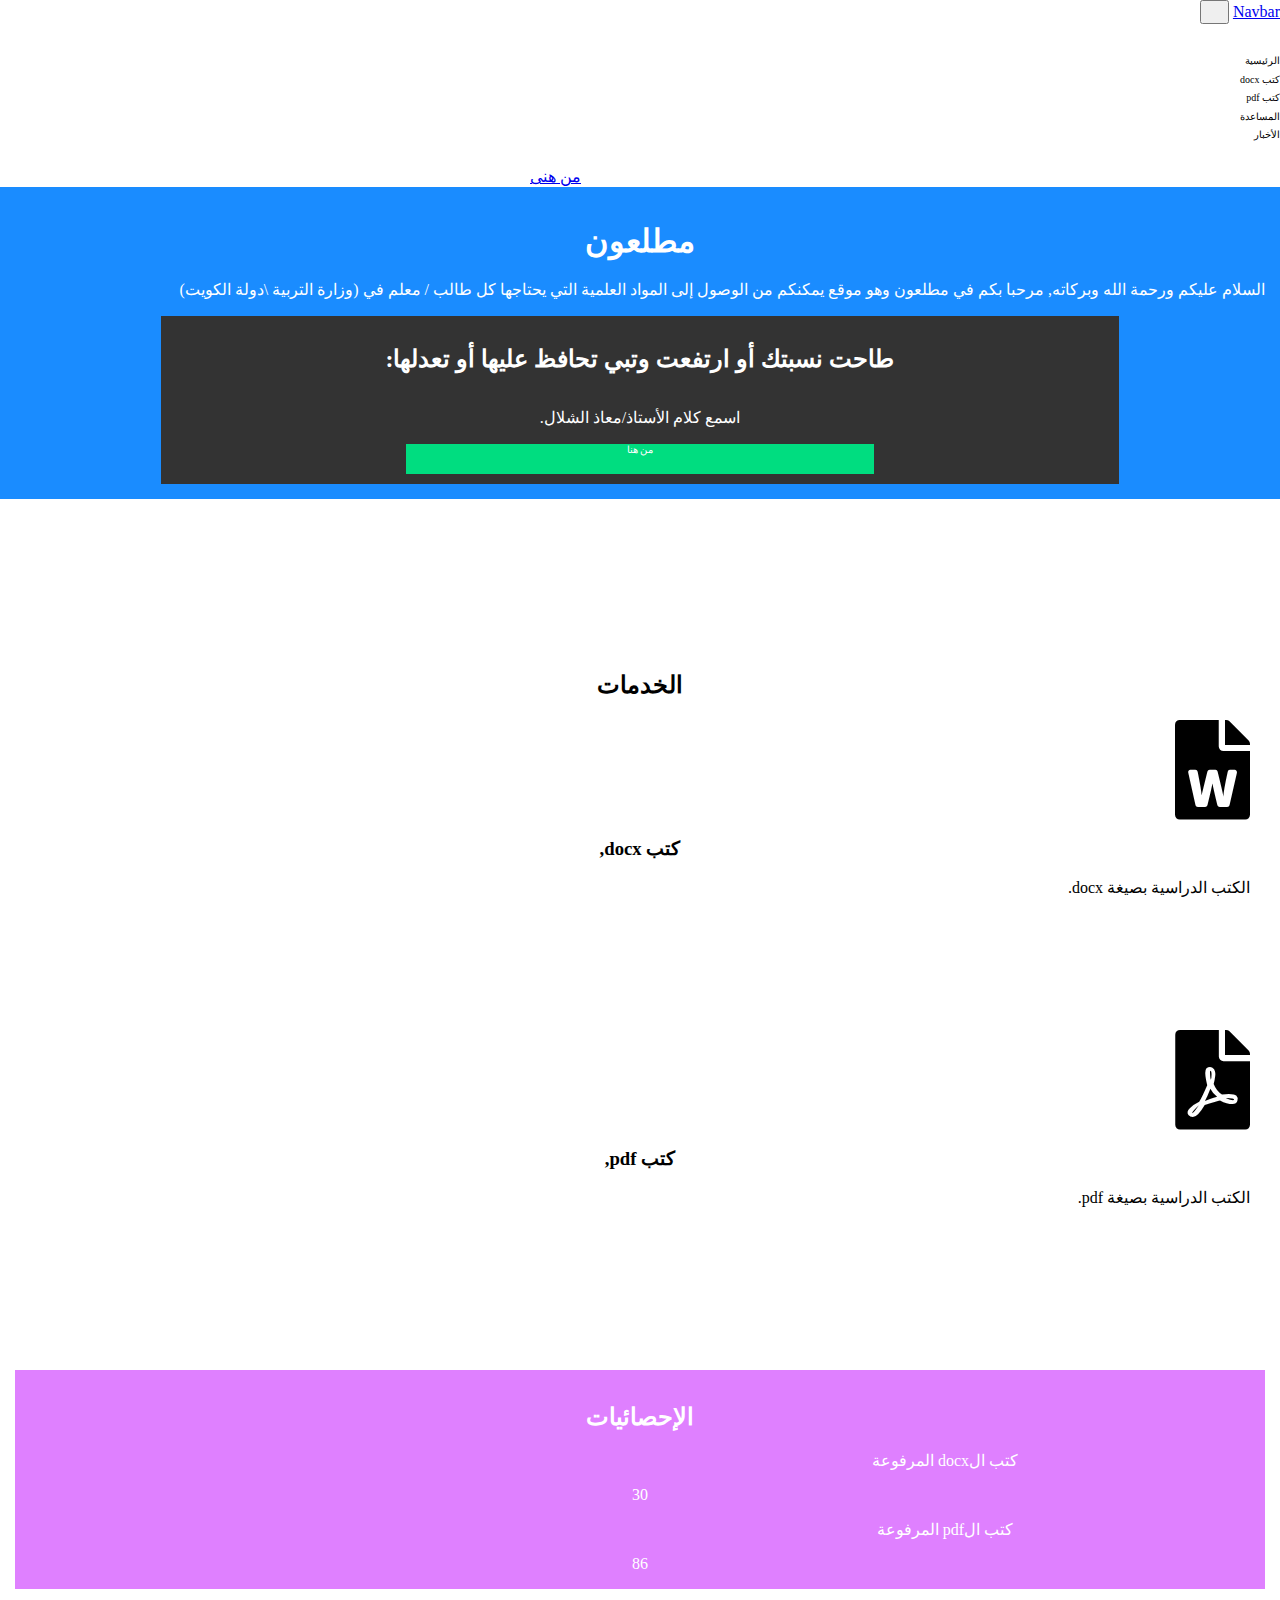
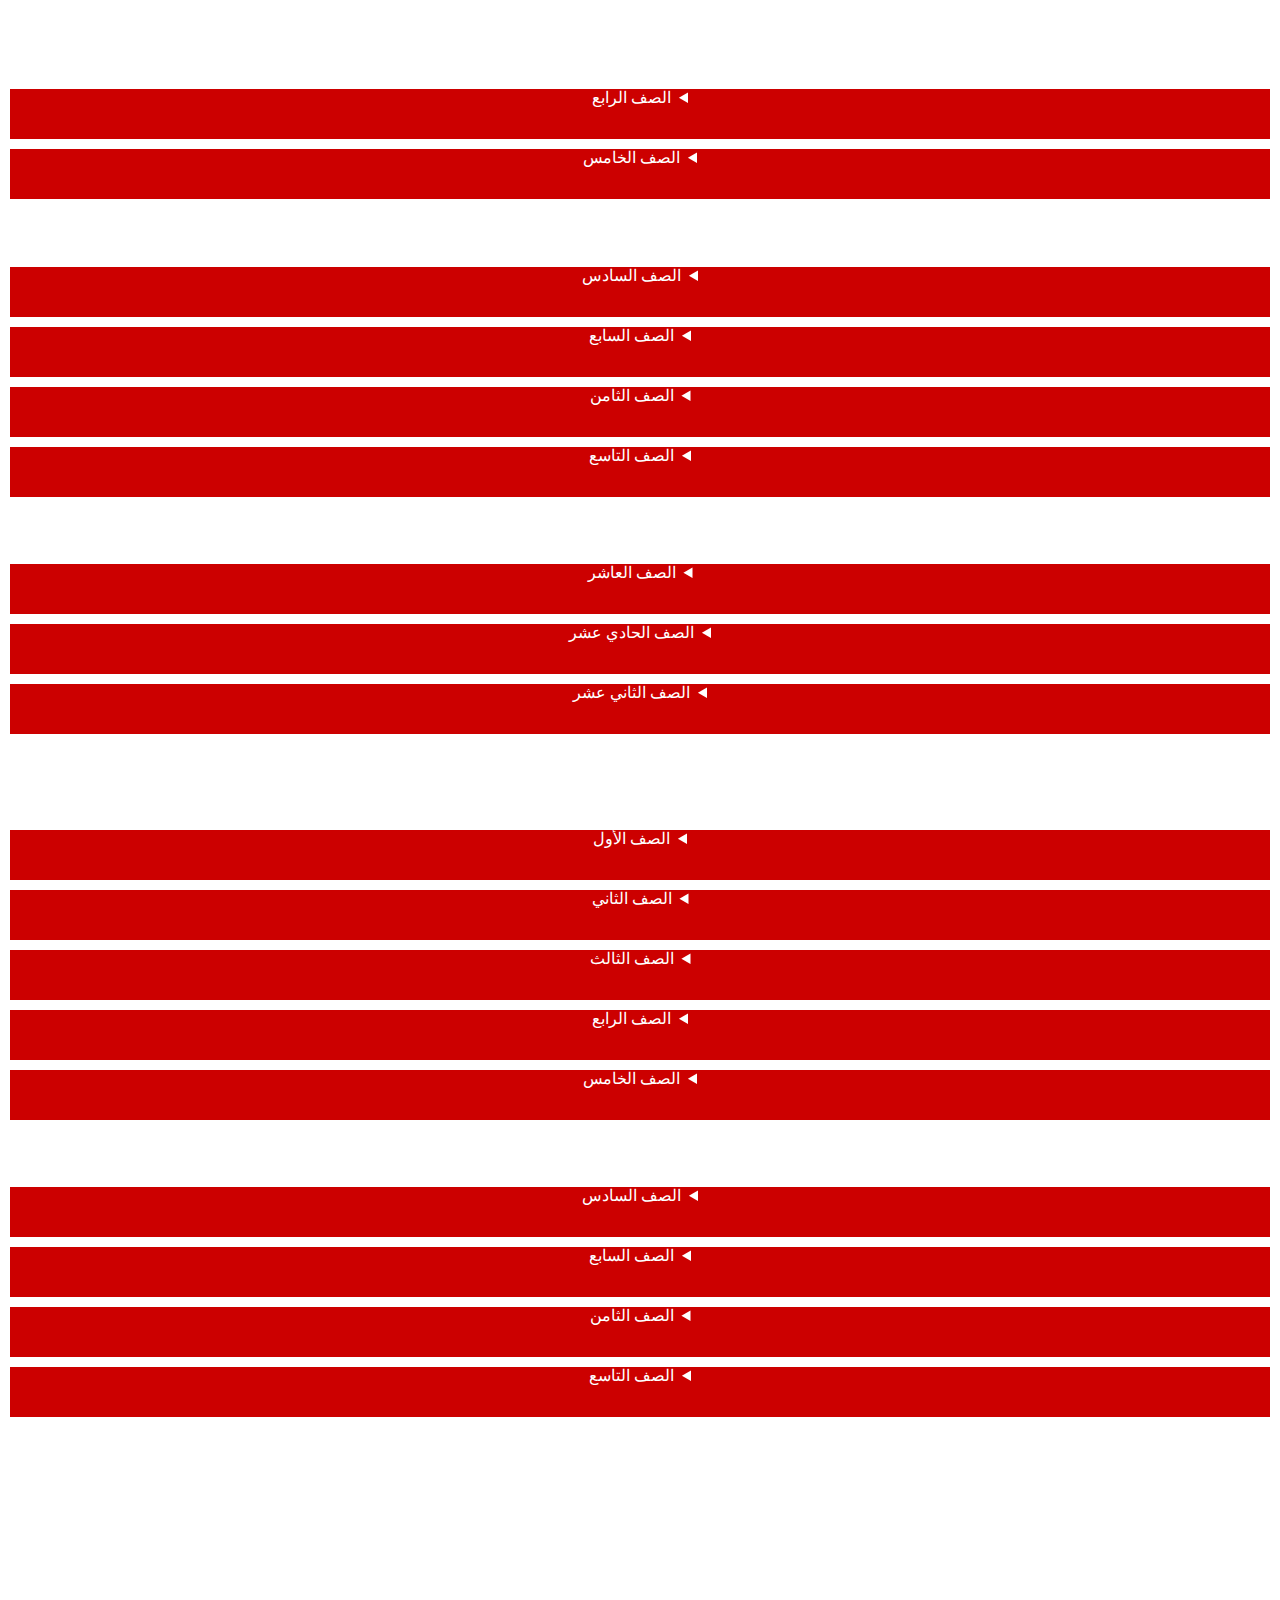
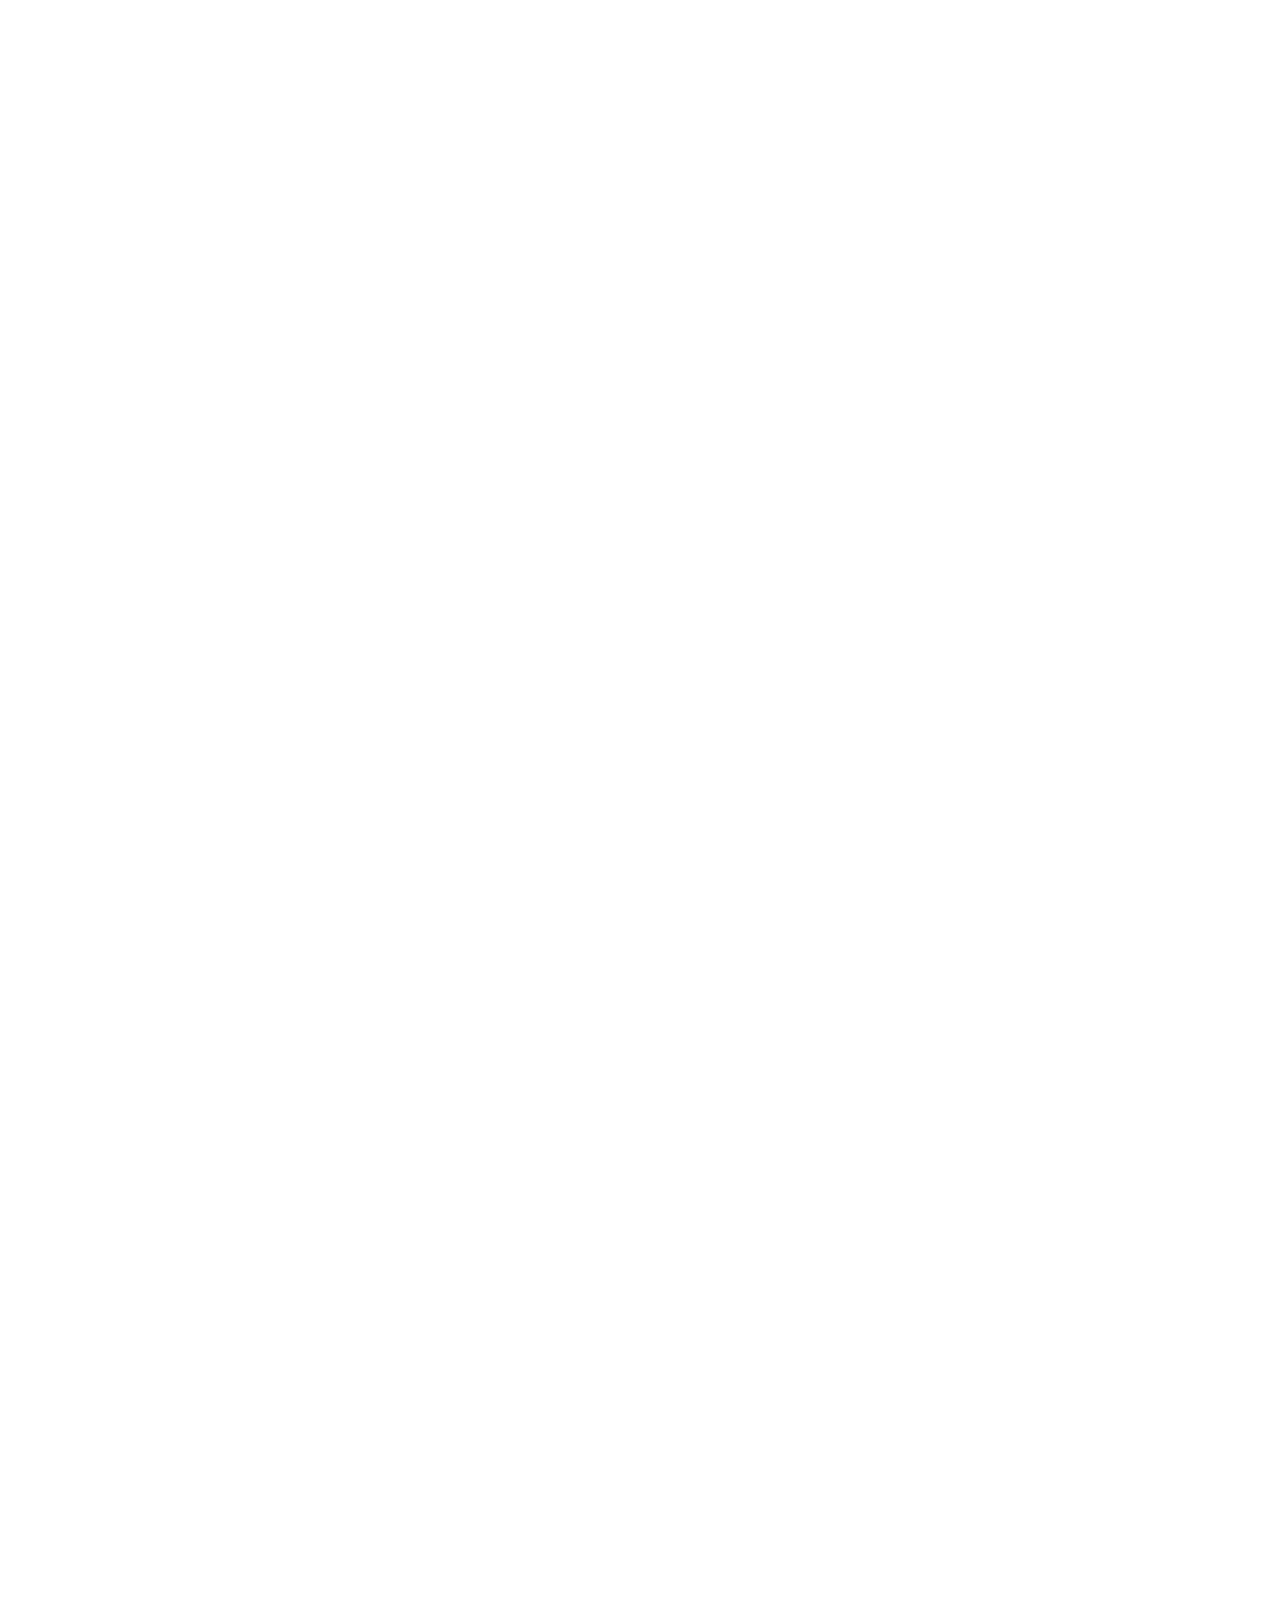
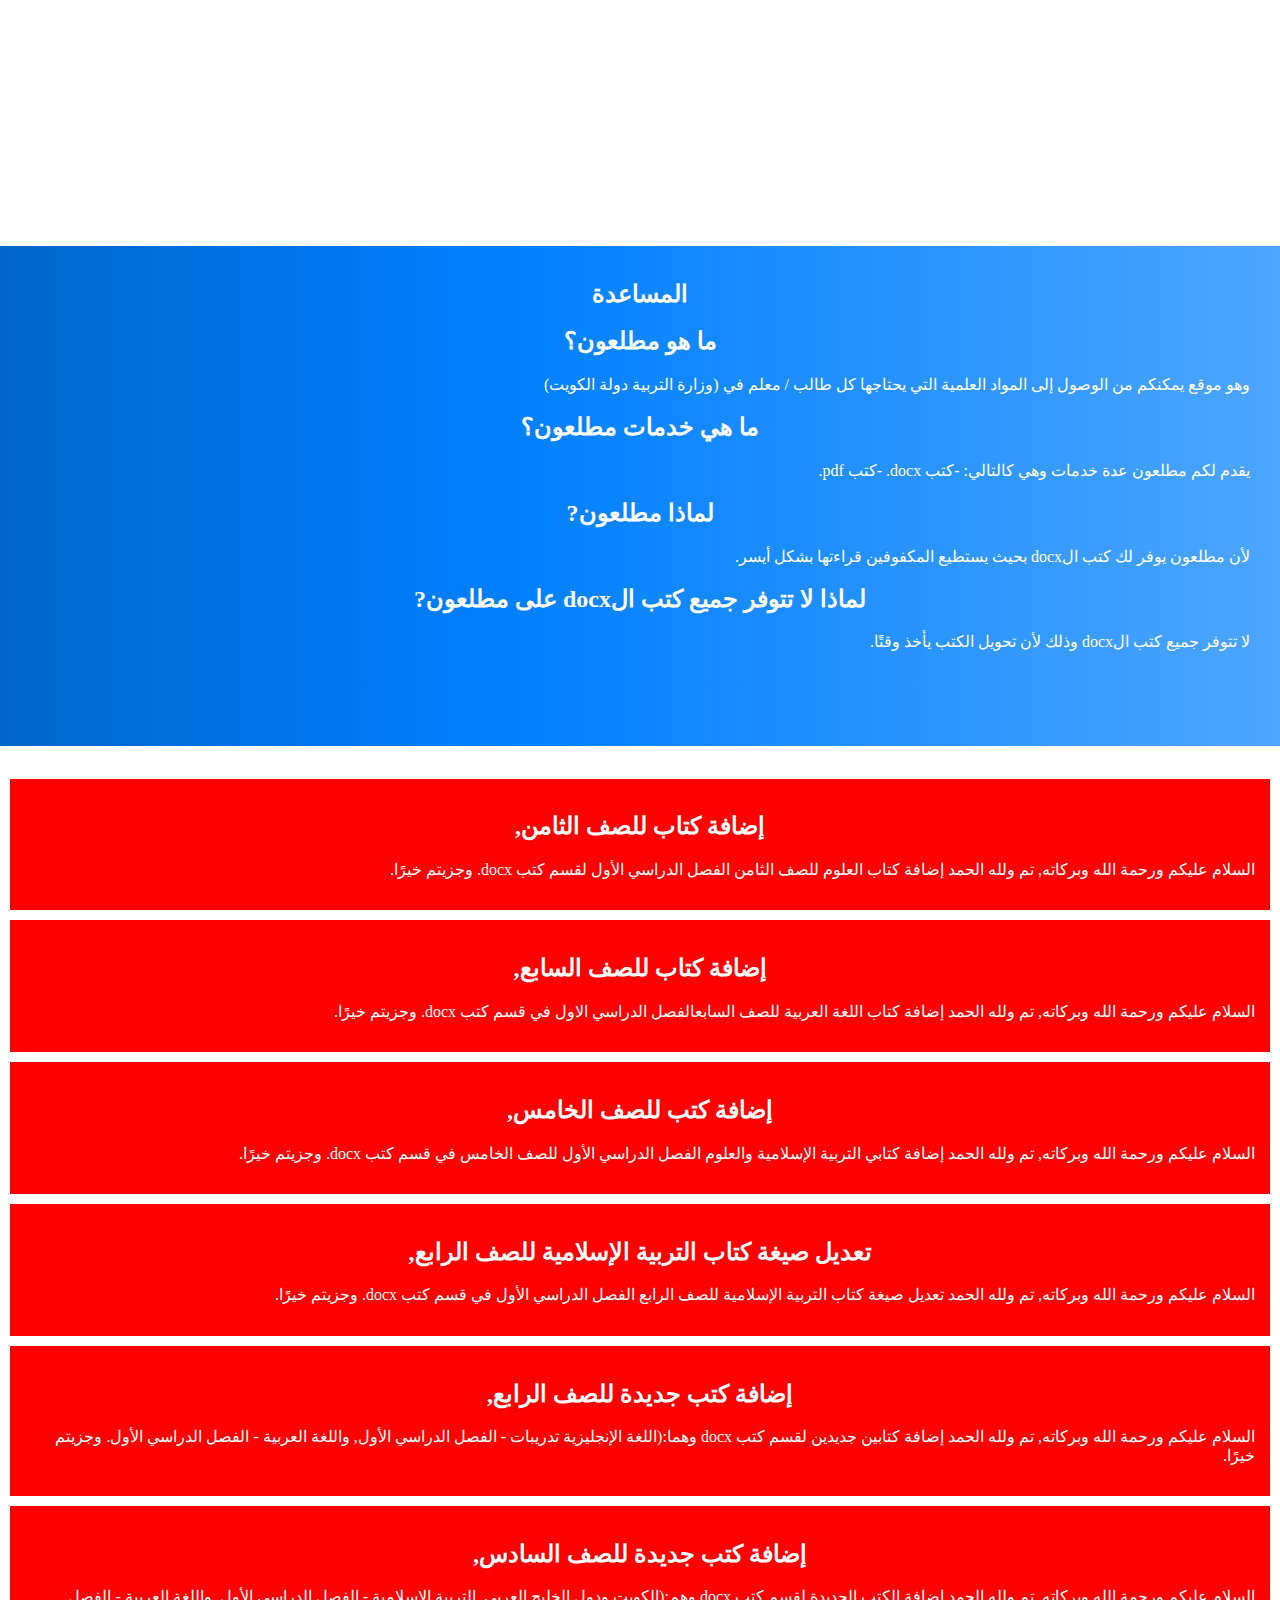
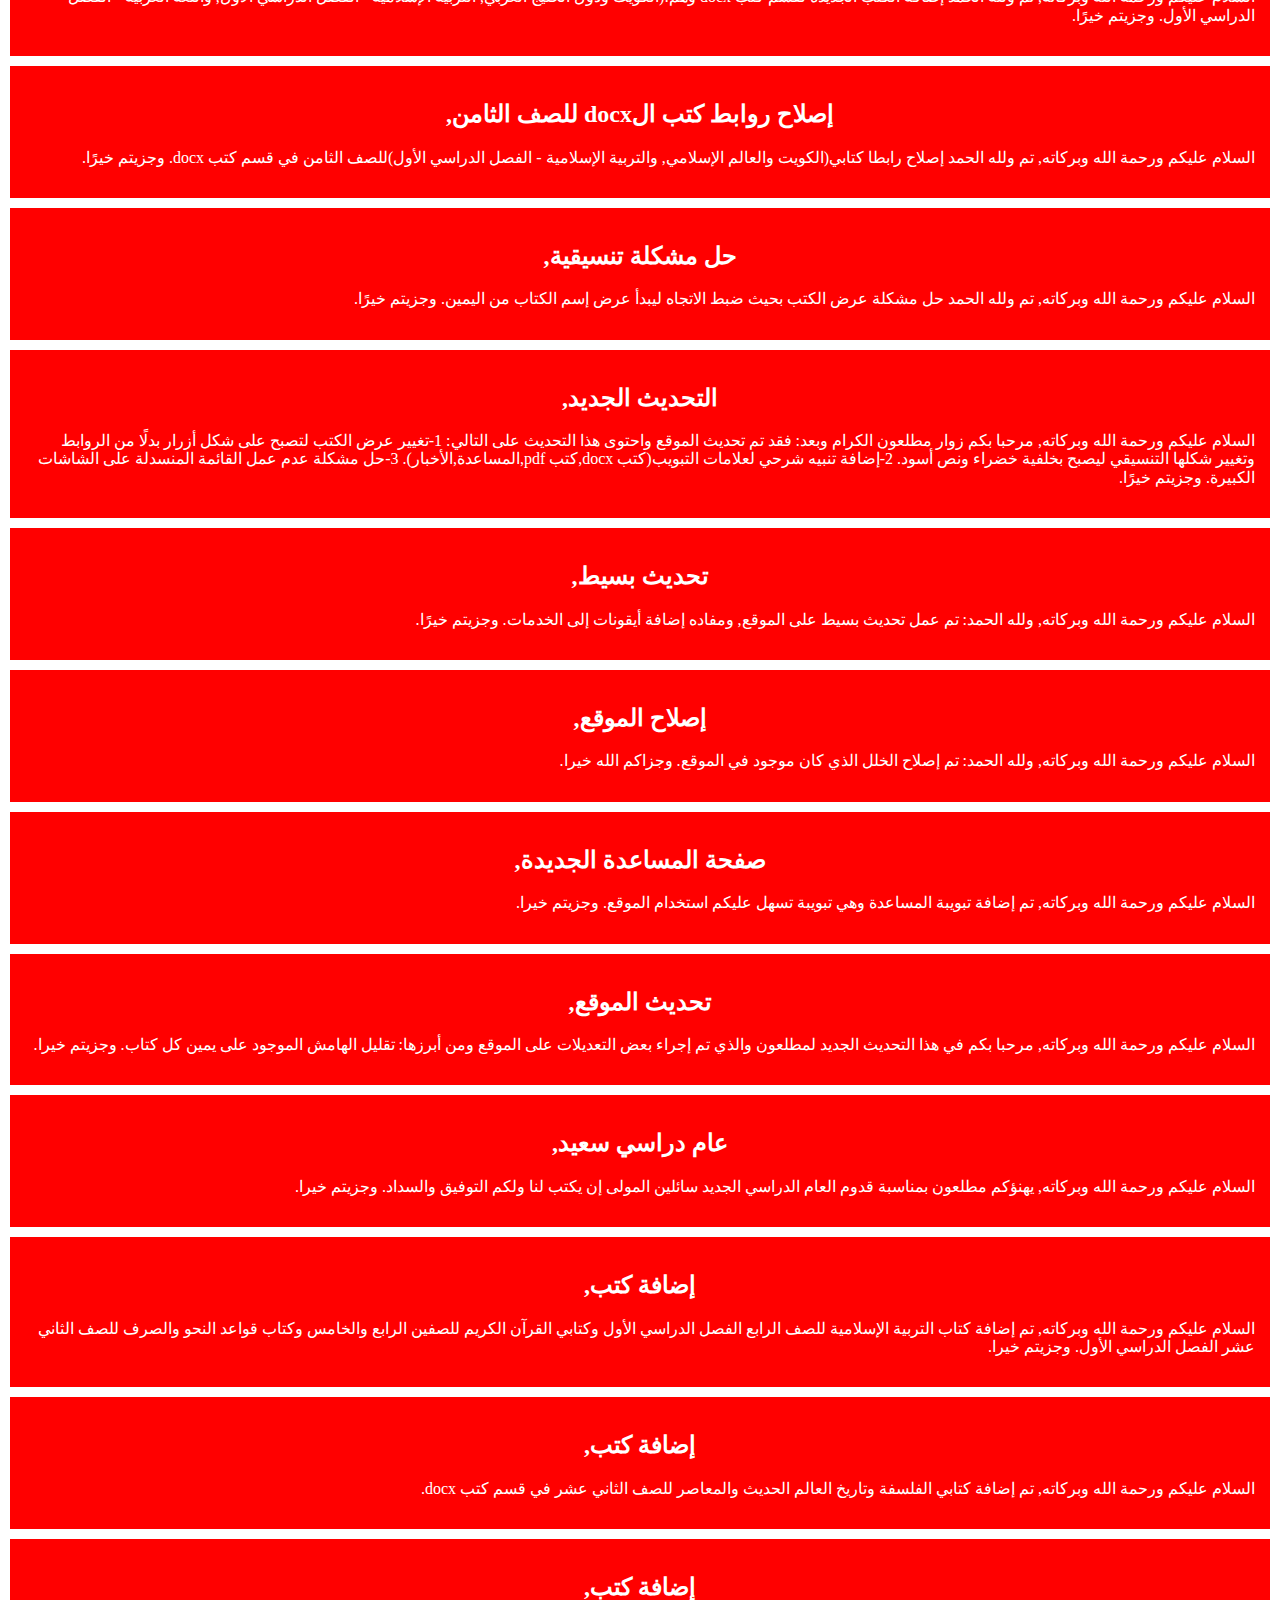
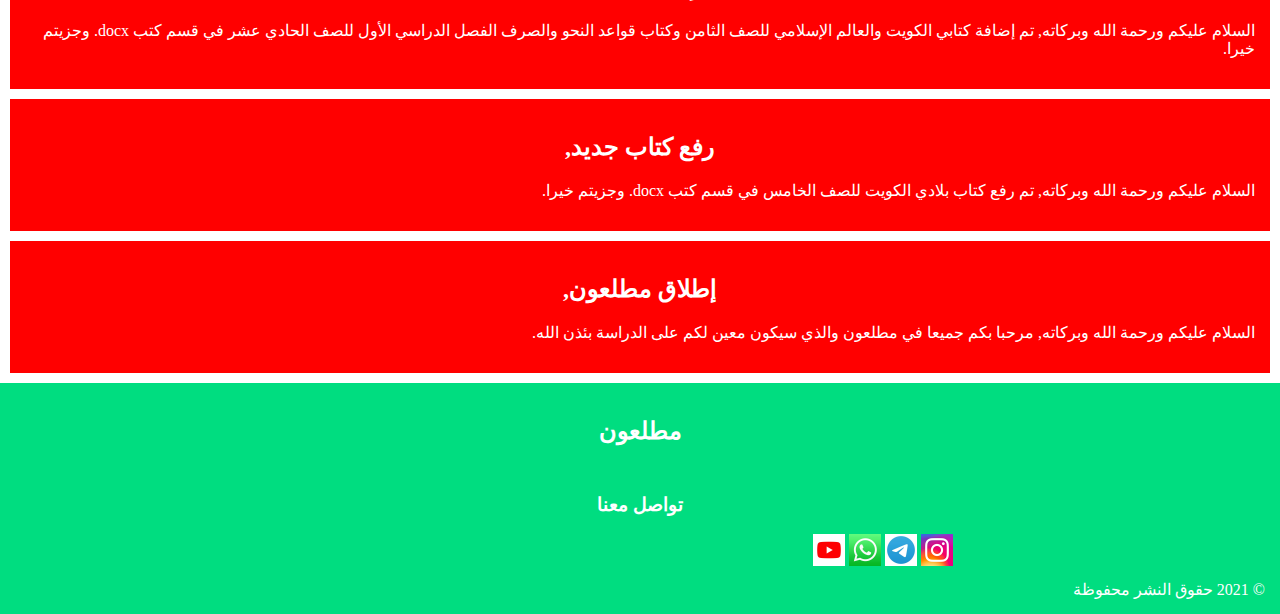
<file: index.html>
<!DOCTYPE html>
<html lang="ar">
  <head>
    <meta charset="UTF-8" />
    <meta http-equiv="X-UA-Compatible" content="IE=edge" />
    <meta
      name="viewport"
      content="width=device-width, initial-scale=1.
    "
    />
    <link
      rel="stylesheet"
      href="https://cdnjs.cloudflare.com/ajax/libs/font-awesome/5.15.4/css/all.min.css"
      integrity="sha512-1ycn6IcaQQ40/MKBW2W4Rhis/DbILU74C1vSrLJxCq57o941Ym01SwNsOMqvEBFlcgUa6xLiPY/NS5R+E6ztJQ=="
      crossorigin="anonymous"
      referrerpolicy="no-referrer"
    />
    <link
      rel="stylesheet"
      href="https://cdn.rtlcss.com/bootstrap/v4.5.3/css/bootstrap.min.css"
      integrity="sha384-JvExCACAZcHNJEc7156QaHXTnQL3hQBixvj5RV5buE7vgnNEzzskDtx9NQ4p6BJe"
      crossorigin="anonymous"
    />
    <!-- jQuery and JS bundle w/ Popper.js -->
    <script
      src="https://code.jquery.com/jquery-3.5.1.slim.min.js"
      integrity="sha384-DfXdz2htPH0lsSSs5nCTpuj/zy4C+OGpamoFVy38MVBnE+IbbVYUew+OrCXaRkfj"
      crossorigin="anonymous"
    ></script>
    <script
      src="https://cdn.rtlcss.com/bootstrap/v4.5.3/js/bootstrap.bundle.min.js"
      integrity="sha384-40ix5a3dj6/qaC7tfz0Yr+p9fqWLzzAXiwxVLt9dw7UjQzGYw6rWRhFAnRapuQyK"
      crossorigin="anonymous"
    ></script>
    <link rel="stylesheet" href="css/style.css" />
    <link rel="stylesheet" href="css/Normalize.css" />
    <link rel="stylesheet" href="css/media/phone_media.css" />
    <title>مطلعون</title>
  </head>
  <body class="bg-dark">
    <nav class="navbar navbar-expand--xl navbar-danger bg-danger">
      <a class="navbar-brand" href="#">Navbar</a>
      <button
        class="navbar-toggler"
        type="button"
        data-toggle="collapse"
        data-target="#collapsibleNavId"
        aria-controls="collapsibleNavId"
        aria-expanded="false"
        aria-label="Toggle navigation"
      >
        <i class="fa-bars"></i>
      </button>
      <div
        class="collapse navbar-collapse nav-bar-content"
        id="collapsibleNavId"
      >
        <ul class="nav nav-tabs menu-content">
          <li class="nav-item tab">
            <a href="#tab1" class="nav-link active" data-toggle="tab"
              >الرئيسية</a
            >
          </li>
          <li class="nav-item tab">
            <a href="#tab2" class="nav-link" data-toggle="tab">كتب docx</a>
          </li>
          <li class="nav-item tab">
            <a href="#tab3" class="nav-link" data-toggle="tab">كتب pdf</a>
          </li>
          <!-- <li class="nav-item tab">
            <a href="#tab4" class="nav-link" data-toggle="tab">مذكرات docx</a>
          </li>
          <li class="nav-item tab">
            <a href="#tab5" class="nav-link" data-toggle="tab">مذكرات pdf</a>
          </li>
          <li class="nav-item tab">
            <a href="#tab6" class="nav-link" data-toggle="tab"
              >الكتب المسموعة</a
            >
          </li>
          <li class="nav-item tab">
            <a href="#tab7" class="nav-link" data-toggle="tab"
              >شروحات الفيديو</a
            >
          </li> -->
          <li class="nav-item tab">
            <a href="#tab8" class="nav-link" data-toggle="tab">المساعدة</a>
          </li>
          <li class="nav-item tab">
            <a href="#tab9" class="nav-link" data-toggle="tab">الأخبار</a>
          </li>
        </ul>
      </div>
    </nav>
    <!-- start content -->
    <main class="tab-content">
      <!-- start tab1 -->
      <section class="tab-pane fade show active" id="tab1">
        <!-- start alert -->
        <div class="alert alert-success" role="alert">
          <strong
            >بسم الله الرحمن الرحيم, نرجو منكم إن كان هناك أي مقترحات أو تواجهون
            أي مشكلة التواصل عبر الواتسآب</strong
          >
          <a href="#" class="alert-link">من هنى</a>
        </div>
        <!-- ind alert -->
        <!-- start page header -->
        <header class="main-header">
          <h1>مطلعون</h1>
          <p>
            السلام عليكم ورحمة الله وبركاته, مرحبا بكم في مطلعون وهو موقع يمكنكم
            من الوصول إلى المواد العلمية التي يحتاجها كل طالب / معلم في (وزارة
            التربية \دولة الكويت)
          </p>
          <!-- start today advertisement -->
          <section class="todayAdvertisement">
            <h2>طاحت نسبتك أو ارتفعت وتبي تحافظ عليها أو تعدلها:</h2>
            <p>اسمع كلام الأستاذ/معاذ الشلال.</p>
            <a
              href="https://www.instagram.com/tv/CYt-Oqhh9jb/?utm_medium=copy_link"
              class="advertisementLink"
              >من هنا</a
            >
          </section>
          <!-- end today advertisement -->
        </header>
        <!-- ind page header -->
        <!-- start gols -->
        <section class="gols">
          <h2>أهداف مطلعون</h2>
          <ul class="gols-list">
            <li>توفير وسائل دراسية</li>
            <li>تسهيل الدراسة للمكفوفين</li>
            <li>توفير الوقت</li>
          </ul>
        </section>
        <!-- ind gols -->
        <!-- start services -->
        <section class="services">
          <h2>الخدمات</h2>
          <!-- start services container -->
          <div class="services-container">
            <!-- start service -->
            <div class="service">
              <i class="fas fa-file-word"></i>
              <h3>كتب docx,</h3>
              <p>الكتب الدراسية بصيغة docx.</p>
            </div>
            <!-- ind service -->
            <!-- start service -->
            <div class="service">
              <i class="fas fa-file-pdf"></i>
              <h3>كتب pdf,</h3>
              <p>الكتب الدراسية بصيغة pdf.</p>
            </div>
            <!-- ind service -->
          </div>
          <!-- ind services container -->
        </section>
        <!-- ind services -->
        <!-- start statistics -->
        <section class="statistics">
          <h2>الإحصائيات</h2>
          <p>كتب الdocx المرفوعة</p>
          <span>30</span>
          <p>كتب الpdf المرفوعة</p>
          <span>86</span>
        </section>
        <!-- ind statistics -->
      </section>
      <!-- ind tab1 -->
      <!-- start tab2 -->
      <section class="tab-pane fade" id="tab2">
        <div class="alert alert-info" role="alert">
          <strong>تحوي هذه التبويبة على الكتب الدراسية بصيغة docx.</strong>
        </div>
      </section>
      <!-- ind tab2 -->
      <!-- start tab3 -->
      <section class="tab-pane fade" id="tab3">
        <div class="alert alert-info" role="alert">
          <strong>تحوي هذه التبويبة على الكتب الدراسية بصيغة pdf.</strong>
        </div>
      </section>
      <!-- ind tab3 -->
      <!-- start tab4 -->
      <section class="tab-pane fade" id="tab4"></section>
      <!-- ind tab4 -->
      <!-- start tab5 -->
      <section class="tab-pane fade" id="tab5"></section>
      <!-- ind tab5 -->
      <!-- start tab6 -->
      <section class="tab-pane fade" id="tab6"></section>
      <!-- ind tab6 -->
      <!-- start tab7 -->
      <section class="tab-pane fade" id="tab7"></section>
      <!-- ind tab7 -->
      <!-- start tab8 -->
      <section class="tab-pane fade" id="tab8">
        <div class="alert alert-info" role="alert">
          <strong>تحوي هذه التبويبة على الأسئلة الأكثر شيوعًا.</strong>
        </div>
        <iframe src="html/questions.html" frameborder="0"></iframe>
      </section>
      <!-- ind tab8 -->
      <!-- start tab9 -->
      <section class="tab-pane fade" id="tab9">
        <div class="alert alert-info" role="alert">
          <strong>تحوي هذه التبويبة على أخبار الموقع.</strong>
        </div>
      </section>
      <!-- ind tab9 -->
    </main>
    <footer class="footer">
      <h2>مطلعون</h2>
      <!-- start important links -->
      <!-- <section class="important-links">
        <h3>ارتباطات مهمة</h3>
        <a href="html/corses.html">الدورات التدريبية</a>
      </section> -->
      <!-- ind important links -->
      <!-- start comtemt us -->
      <section class="contact-us">
        <h3>تواصل معنا</h3>
        <a href="">
          <img src="img/instagram.PNG" alt="instagram" />
        </a>
        <a href="">
          <img src="img/telegram.jpg" alt="telegram" />
        </a>
        <a href="">
          <img src="img/whatsApp.jpg" alt="whatsApp" />
        </a>
        <a href="">
          <img src="img/youtube.jpg" alt="youtube" />
        </a>
      </section>
      <!-- ind comtemt us -->
      <!-- start copy wright -->
      <section class="copy-wright">
        <span>&copy;</span>
        <p>2021</p>
        <span>حقوق النشر محفوظة</span>
      </section>
      <!-- ind copy wright -->
    </footer>
  </body>

  <script src="js/main.js"></script>
  <script src="data/newz.js"></script>
  <script src="data/phases.js"></script>
  <script src="data/classes.js"></script>
  <script src="data/docx books/class4.js"></script>
  <script src="data/docx books/class5.js"></script>
  <script src="data/docx books/class6.js"></script>
  <script src="data/docx books/class7.js"></script>
  <script src="data/docx books/class8.js"></script>
  <script src="data/docx books/class9.js"></script>
  <script src="data/docx books/class10.js"></script>
  <script src="data/docx books/class11.js"></script>
  <script src="data/docx books/class12.js"></script>
  <script src="data/pdf books/class1.js"></script>
  <script src="data/pdf books/class2.js"></script>
  <script src="data/pdf books/class3.js"></script>
  <script src="data/pdf books/class4.js"></script>
  <script src="data/pdf books/class5.js"></script>
  <script src="data/pdf books/class6.js"></script>
  <script src="data/pdf books/class7.js"></script>
  <script src="data/pdf books/class8.js"></script>
  <script src="data/pdf books/class9.js"></script>
</html>
</file>
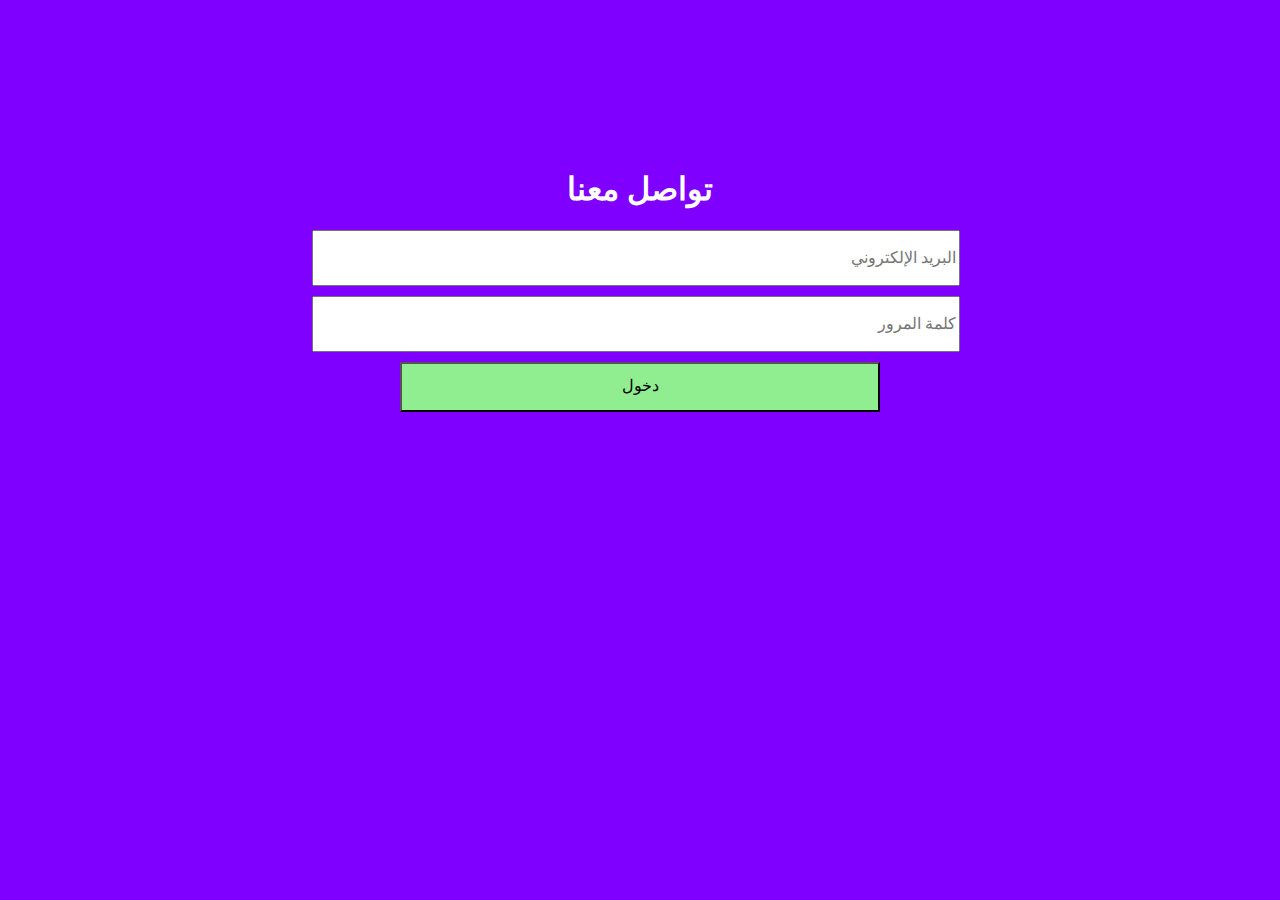
<file: html/contactUs.html>
<!DOCTYPE html>
<html lang="ar">
<head>
    <meta charset="UTF-8">
    <meta http-equiv="X-UA-Compatible" content="IE=edge">
    <meta name="viewport" content="width=device-width, initial-scale="1">
    <link rel="stylesheet" href="../css/Normalize.css">
    <link rel="stylesheet" href="../css/style.css">
    <style>
        body {
            background-color: #8000ff;
        }
        input {
            color: black;
            margin-bottom: 10px;
            display: block;
            width: 100%;
            height: 50px;
        }
        .submit {
            background-color: lightgreen;
            width: 75%;
            margin: auto 12.5%;
        }
        .container {
            padding: 150px 15px;
        }
        @media (min-width: 1000px) {
            .container {
                padding: 150px 25%;
            }
        }
    </style>
    <title>Document</title>
</head>
<body>
    <section class="container">
        <h1>تواصل معنا</h1>
        <form action="">
            <input type="email" placeholder="البريد الإلكتروني">
            <input type="password" name="" id="" placeholder="كلمة المرور">
            <input type="submit" value="دخول" class="submit">
        </form>
    </section>
</body>
</html>
</file>
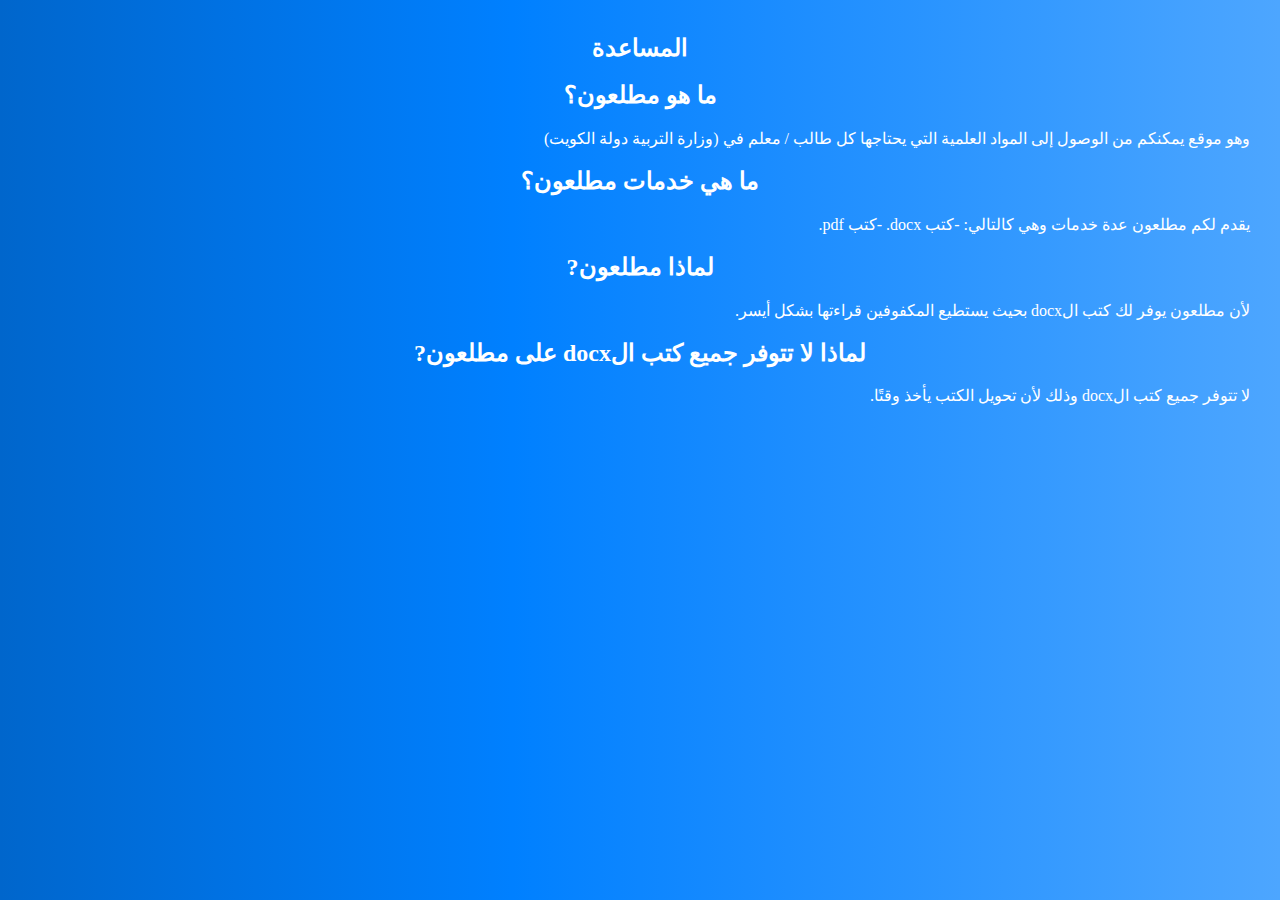
<file: html/questions.html>
<!DOCTYPE html>
<html lang="ar">
  <head>
    <meta charset="UTF-8" />
    <meta http-equiv="X-UA-Compatible" content="IE=edge" />
    <meta name="viewport" content="width=device-width, initial-scale=1.0"/>
    <link rel="stylesheet" href="../css/Normalize.css">
    <link rel="stylesheet" href="../css/style.css">
    <link rel="stylesheet" href="../css/media/phone_media.css">
    <link rel="stylesheet" href="../css/questions.css"/>
    <title>Document</title>
  </head>
  <body>
  <h2>المساعدة</h2>
      <section id="questions"></section>
    </body>
  <script src="../js/main.js"></script>
  <script src="../data/questions.js"></script>
</html>
</file>
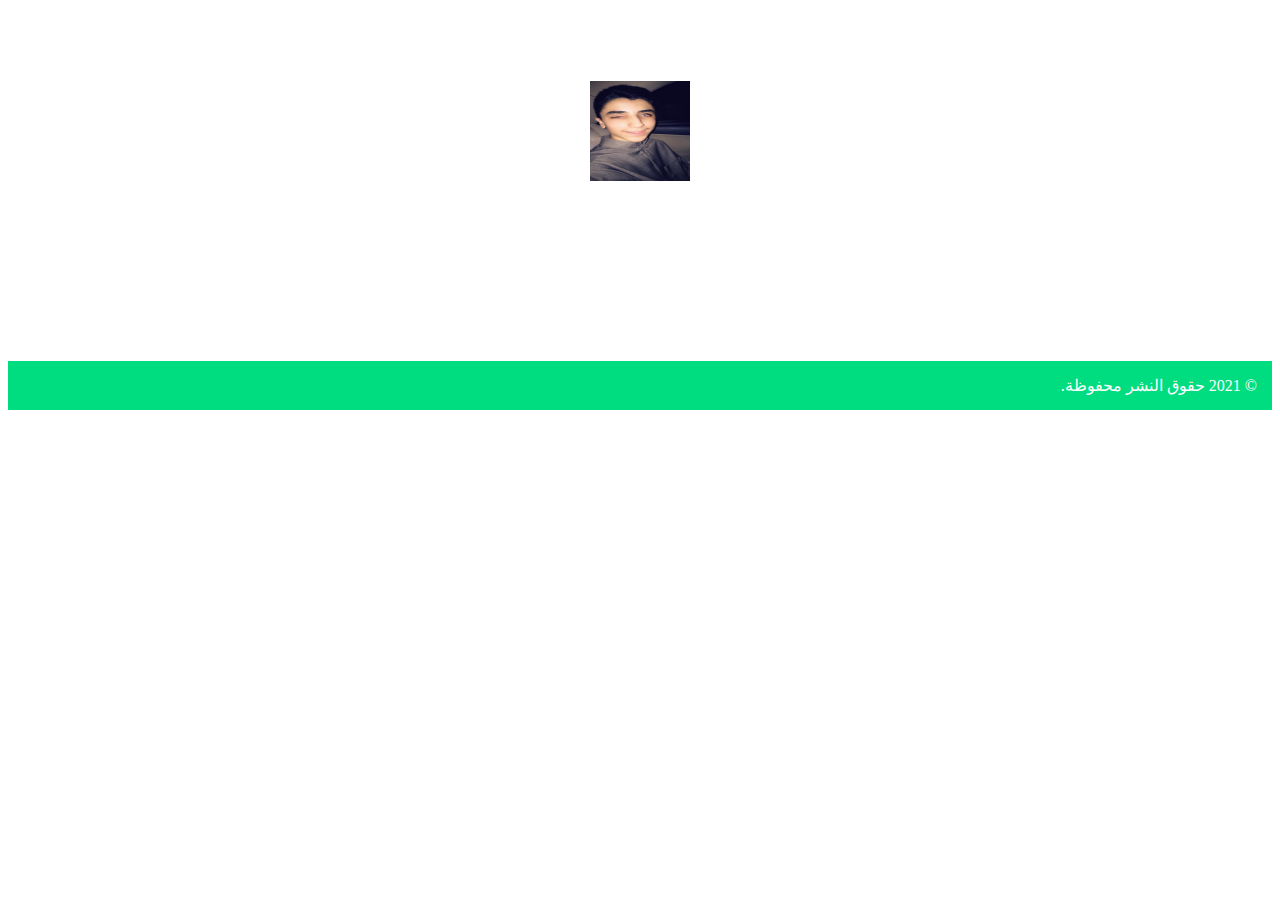
<file: html/workers.html>
<!DOCTYPE html>
<html lang="ar">
<head>
    <meta charset="UTF-8">
    <meta http-equiv="X-UA-Compatible" content="IE=edge">
    <meta name="viewport" content="width=device-width, initial-scale=1">
    <link rel="stylesheet" href="https://cdn.rtlcss.com/bootstrap/v4.5.3/css/bootstrap.min.css" integrity="sha384-JvExCACAZcHNJEc7156QaHXTnQL3hQBixvj5RV5buE7vgnNEzzskDtx9NQ4p6BJe" crossorigin="anonymous">
        <!-- jQuery and JS bundle w/ Popper.js -->
        <script src="https://code.jquery.com/jquery-3.5.1.slim.min.js" integrity="sha384-DfXdz2htPH0lsSSs5nCTpuj/zy4C+OGpamoFVy38MVBnE+IbbVYUew+OrCXaRkfj" crossorigin="anonymous"></script>
        <script src="https://cdn.rtlcss.com/bootstrap/v4.5.3/js/bootstrap.bundle.min.js" integrity="sha384-40ix5a3dj6/qaC7tfz0Yr+p9fqWLzzAXiwxVLt9dw7UjQzGYw6rWRhFAnRapuQyK" crossorigin="anonymous"></script>
        <link rel="stylesheet" href="../css/style.css">
        <link rel="stylesheet" href="../css/team members.css">
    <title>فريق العمل</title>
</head>
<body class="bg-dark">
    <div class="container">
        <h1>فريق العمل</h1>
        <section id="team-members"></section>
    </div>
    <footer class="footer">
        <section class="copy-wright">
            <p>&copy;</p>
            <span>2021</span>
            <p>حقوق النشر محفوظة.</p>
        </section>
    </footer>
</body>
<script src="../js/main.js"></script>
<script  src="../data/team members.js"></script>
</html>
</file>
<file: css/style.css>
:root {
  --nav_bg_color: #c00;
  --header_bg_color: #1a8cff;
  --statistics_bg_color: #df80ff;
  --newz_bg_color: red;
  --corse_details_bg_color: #1aff1a;
  --footer_bg_color: #00dd80;
  --copy_wroght_color: blue;
}
html {
  direction: rtl;
  scroll-behavior: smooth;
}
body {
  color: white;
  box-sizing: border-box;
}
h1,
h2,
h3,
h4,
h5,
h6 {
  text-align: center;
}
nav i {
  color: black;
}
nav .menu-content {
  width: 100%;
  padding: 10px 0px;
}
nav .tab {
  width: calc(96% / 4);
  margin-left: 1%;
}
nav .tab a {
  color: black;
  height: 50px;
  font-size: 10px;
  text-decoration: none;
}
.main-header {
  background-color: var(--header_bg_color);
  padding: 15px;

  margin-bottom: 10px;
}
.main-header .todayAdvertisement {
  background-color: #333;
  width: 75%;
  margin: auto;
  padding: 10px;
  display: flex;
  flex-direction: column;
}
.main-header .advertisement iframe {
  height: 150px;
}
.main-header .todayAdvertisement p {
  text-align: center;
}
.main-header .todayAdvertisement .advertisementLink {
  background-color: var(--footer_bg_color);
  color: white;
  font-size: 10px;
  text-align: center;
  text-decoration: none;
  width: 50%;
  height: 30px;
  align-self: center;
}
.services {
  background-color: white;
  color: black;
  padding: 15px;
  margin: 0px 15px 15px 15px;
}
iframe {
  width: 100%;
  height: 500px;
}
.service {
  width: 100%;
  height: 300px;
  margin: 10px 0px;
}
.service i {
  color: black;
  text-align: center;
  font-size: 100px;
}
.statistics {
  background-color: var(--statistics_bg_color);
  padding: 15px;
  margin: 15px;
  text-align: center;
}
.statistics p,
span {
  width: 50%;
}
.tab-pane {
  min-height: 500px;
}
.class {
  margin: 10px;
}
.class summary {
  background-color: var(--nav_bg_color);
  height: 50px;
  text-align: center;
}
.class .class-contents {
  background-color: #99ccff;
  padding: 10px;
  list-style-type: none;
}
.class .class-content {
  background-color: white;
  height: 50px;
  font-size: 10px;
  padding: 10px;
  display: flex;
  flex-direction: row;
  margin-bottom: 10px;
  height: 50px;
}
.class .class-content p {
  color: black;
  width: 75%;
}
.class .view {
  background-color: #ff3333;
  padding: 10px;
  color: white;
  text-decoration: none;
  width: 25%;
  height: 50px;
}
.nut-avilible {
  text-align: center;
  padding: 50% 15px;
}
.newz {
  background-color: var(--newz_bg_color);
  padding: 15px;
  margin: 10px;
}
.cumming-corses {
  padding: 15px;
  margin: 10px 0px;
}
.corse .corse-details {
  background-color: var(--corse_details_bg_color);
}
.footer {
  background-color: var(--footer_bg_color);
  padding: 15px;
}
.footer .important-links {
  padding: 0px 25%;
  text-align: center;
}
.footer .contact-us {
  padding: 10px 25%;
}
.footer .contact-us a {
  text-decoration: none;
}
.footer .contact-us img {
  display: inline;
  width: 32px;
  height: 32px;
}
.footer .copy-wright * {
  display: inline;
}
.footer .copy-wright span {
  color: var(--copy_wright_color);
}
</file>
<file: css/media/phone_media.css>
@media (max-width: 1000px) {
  body {
    font-size: 25px;
    line-height: 1.5;
  }
  .main-header {
    min-height: 200px;
  }
  .class .class-content {
    font-size: 20px;
  }


}
</file>
<file: css/questions.css>
body {
  background-image: linear-gradient(to left,#4da6ff,#39f,#1a8cff,#0080ff,#0073e6,#06c);
  padding: 15px;
}
.question {
  margin: 15px;
}
</file>
<file: css/team members.css>
.team-member {
    display: flex;
    flex-direction: column;
    margin: 10px 0px;
}
.team-member .team-member-img {
    width: 100px;align-self: center;
    height: 100px;
}
.team-member
</file>
